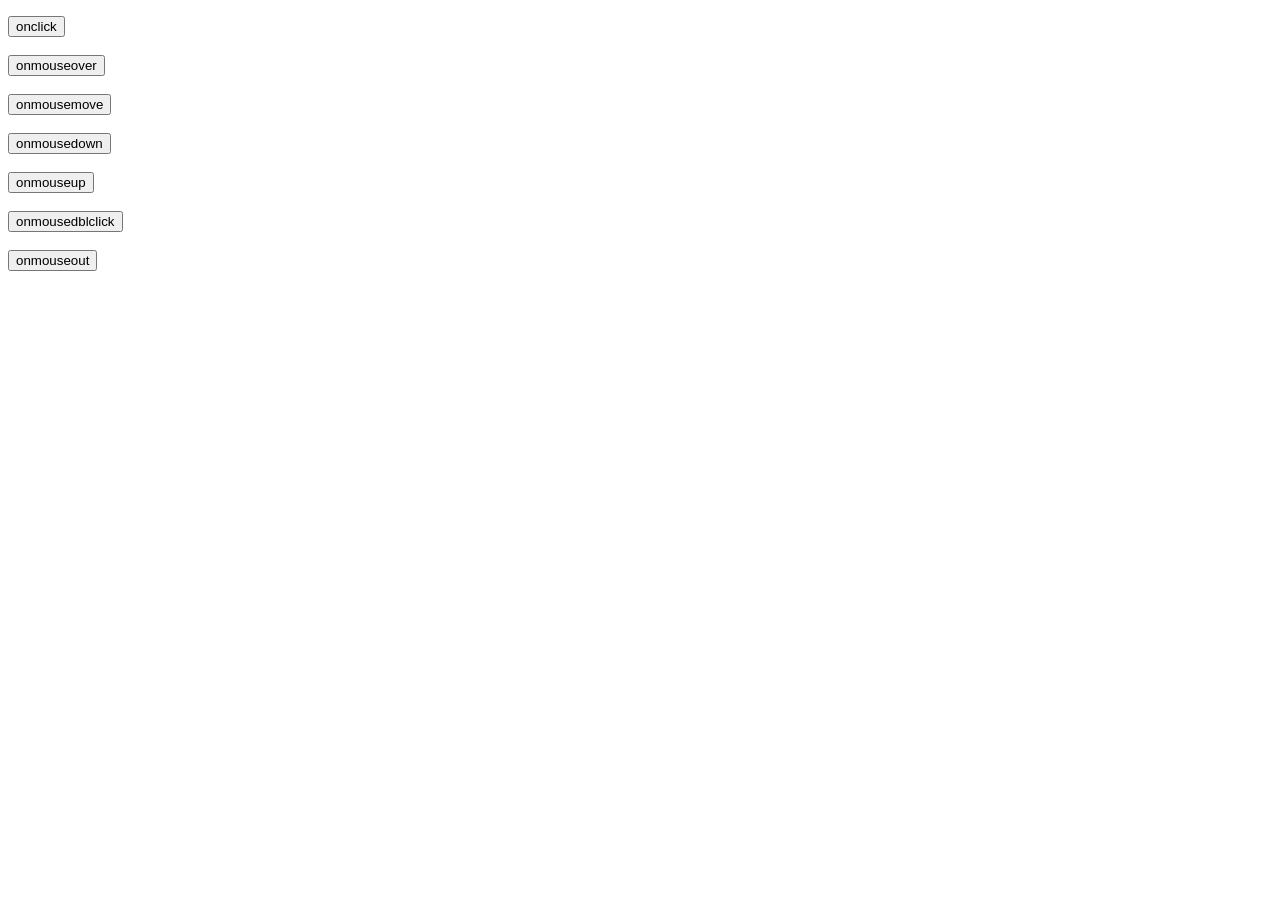
<file: DOM/index.html>
<!DOCTYPE html>
<html lang="en">
<head>
    <meta charset="UTF-8">
    <meta name="viewport" content="width=device-width, initial-scale=1.0">
    <title>Document</title>
</head>
<body>
    <div id="jk" class="jk1"></div>
    <p id="p1"></p>
    <p class="p1"></p>
    <p class="p1"></p>
    <p class="p1"></p>
    <button onclick="onclick()">onclick</button>
    <br><br>
    <button onmouseover="onMouseOver()">onmouseover</button>
    <br><br>
     <button onmousemove="onMouseMove()">onmousemove</button>
    <br><br>
     <button onmousedown="onMouseDown()">onmousedown</button>
    <br><br>
     <button onmouseup="onMouseUp()">onmouseup</button>
    <br><br>
     <button onmousedblclick="onMousedblClick()">onmousedblclick</button>
    <br><br>
     <button onmouseout="onMouseOut()">onmouseout</button>
    <br><br>
    <script src="script.js"></script>
</body>
</html>
</file>
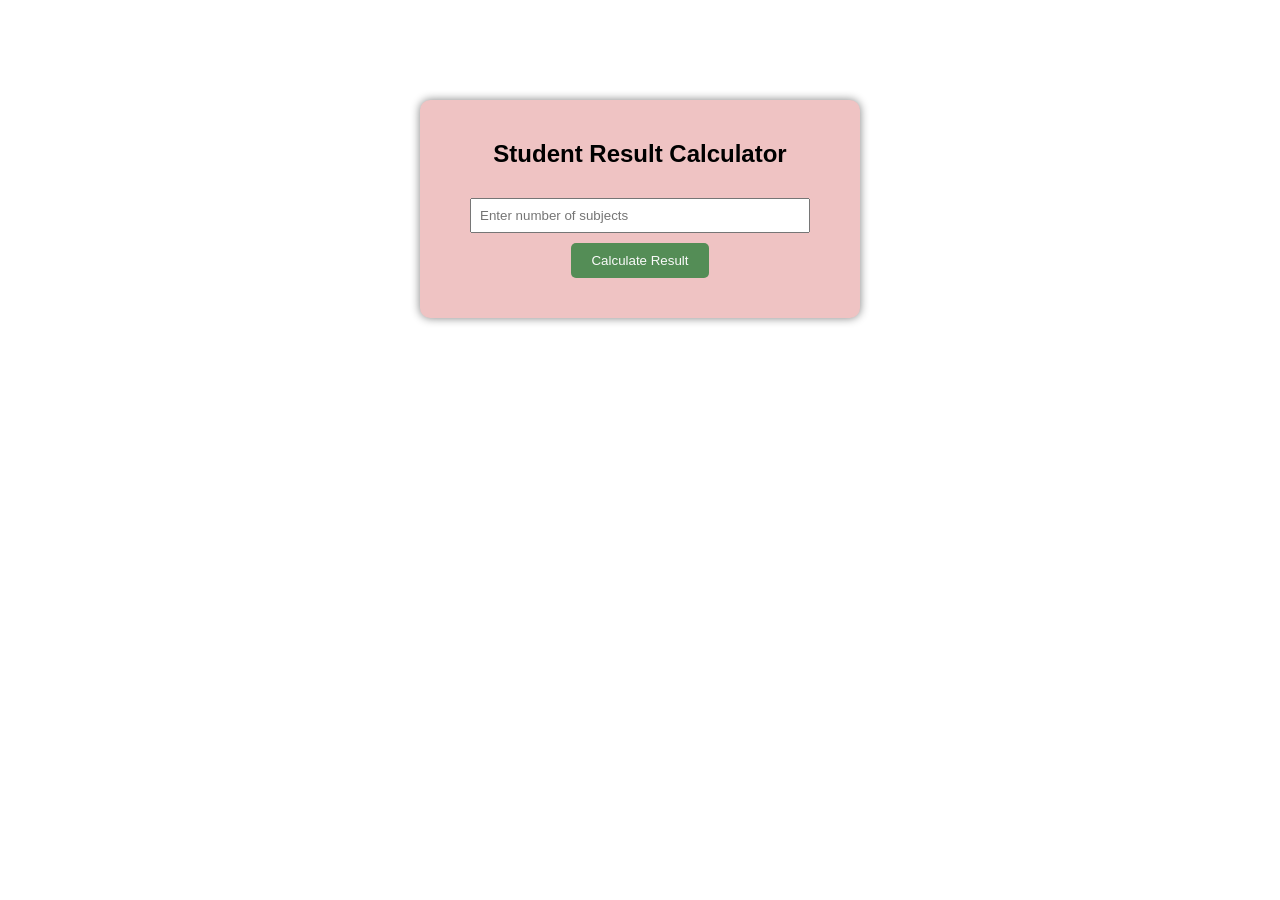
<file: Experiment 1/index.html>
<!DOCTYPE html>
<html>
<head>
<title>Student Result Calculator</title>
<link rel="stylesheet" href="style.css">
</head>
<body>
<div class="container">
<h2>Student Result Calculator</h2>
<input type="number" id="subjects" placeholder="Enter number of subjects">
<br>
<button onclick="calculateResult()">Calculate Result</button>
<div id="result"></div>
</div>
<script src="script.js"></script>
</body>
</html>
</file>
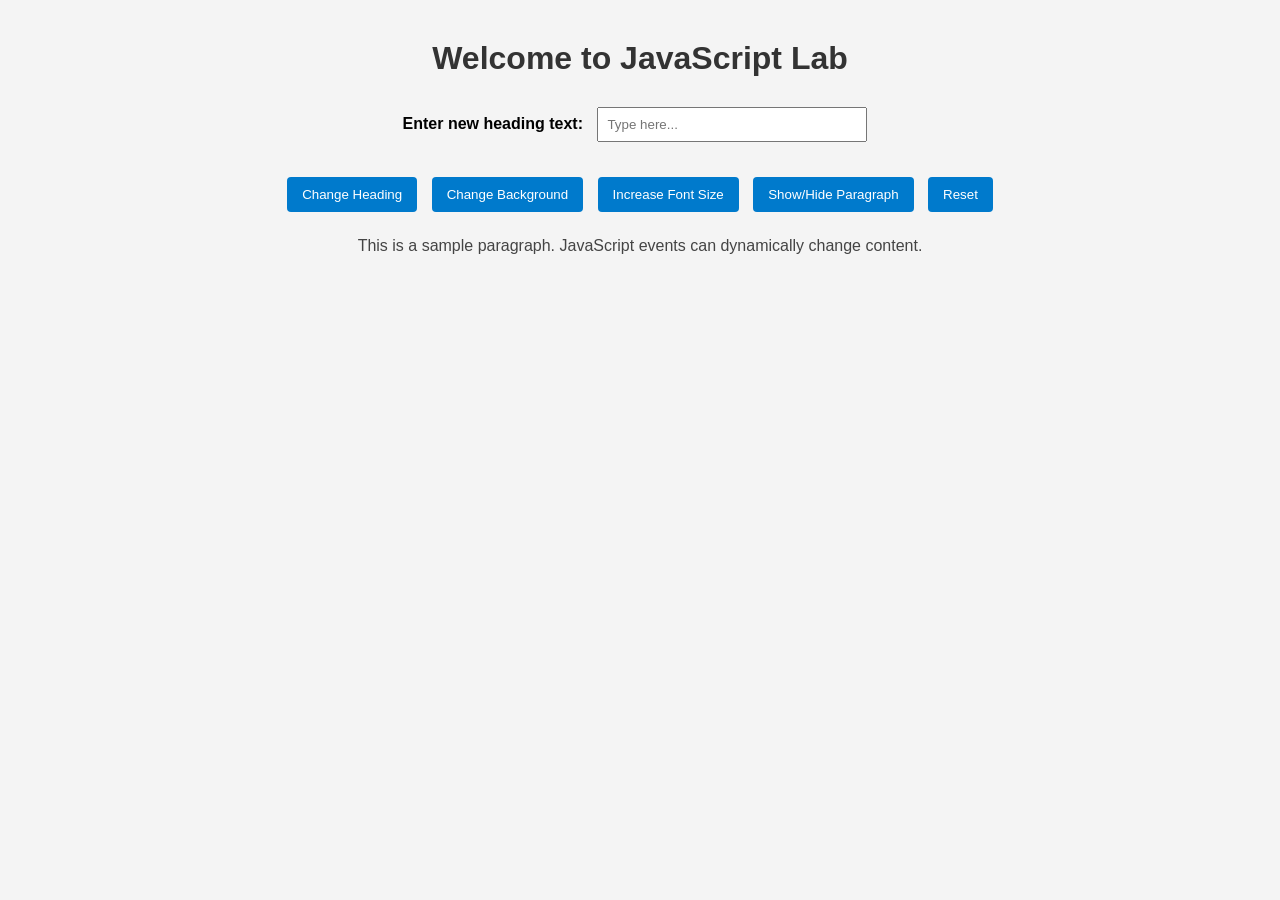
<file: Experiment 3/index.html>
<!DOCTYPE html>
<html lang="en">
<head>
  <meta charset="UTF-8">
  <meta name="viewport" content="width=device-width, initial-scale=1.0">
  <title>Experiment 3 - DOM Manipulation</title>
  <link rel="stylesheet" href="style.css">
</head>
<body>
  <h1 id="main-heading">Welcome to JavaScript Lab</h1>

  <label for="heading-input">Enter new heading text:</label>
  <input type="text" id="heading-input" placeholder="Type here...">

  <div class="buttons">
    <button id="btn-change-heading">Change Heading</button>
    <button id="btn-change-bg">Change Background</button>
    <button id="btn-font-size">Increase Font Size</button>
    <button id="btn-toggle-para">Show/Hide Paragraph</button>
    <button id="btn-reset">Reset</button>
  </div>

  <p id="sample-para">
    This is a sample paragraph. JavaScript events can dynamically change content.
  </p>

  <script src="script.js"></script>
</body>
</html>
</file>
<file: Experiment 1/style.css>
body{
    font-family: Arial, sans-serif;
    background-color: #ffffff;
    text-align: center;
}

.container{
    background: rgb(239, 195, 195);
    width: 400px;
    margin: 100px auto;
    padding: 20px;
    border-radius: 10px;
    box-shadow: 0px 0px 10px gray;
}

input{
    padding: 8px;
    margin: 10px;
    width: 80%;
}

button{
    padding: 10px 20px;
    background-color: #548d56;
    color: rgb(250, 250, 250);
    border: none;
    border-radius: 5px;
    cursor: pointer;
}

button:hover{
    background-color: #70617f;
}

#result{
    margin-top: 20px;
    font-weight: bold;
}
</file>
<file: Experiment 3/style.css>
body {
  font-family: Arial, sans-serif;
  text-align: center;
  margin: 40px;
  background-color: #f4f4f4;
}
h1 {
  color: #333;
  margin-bottom: 20px;
}
label {
  font-weight: bold;
}
input {
  padding: 8px;
  margin: 10px;
  width: 250px;
}
.buttons {
  margin: 20px 0;
}
button {
  margin: 5px;
  padding: 10px 15px;
  border: none;
  background-color: #007acc;
  color: white;
  cursor: pointer;
  border-radius: 4px;
}
button:hover {
  background-color: #005f99;
}
p {
  font-size: 16px;
  color: #444;
  margin-top: 20px;
}
</file>
